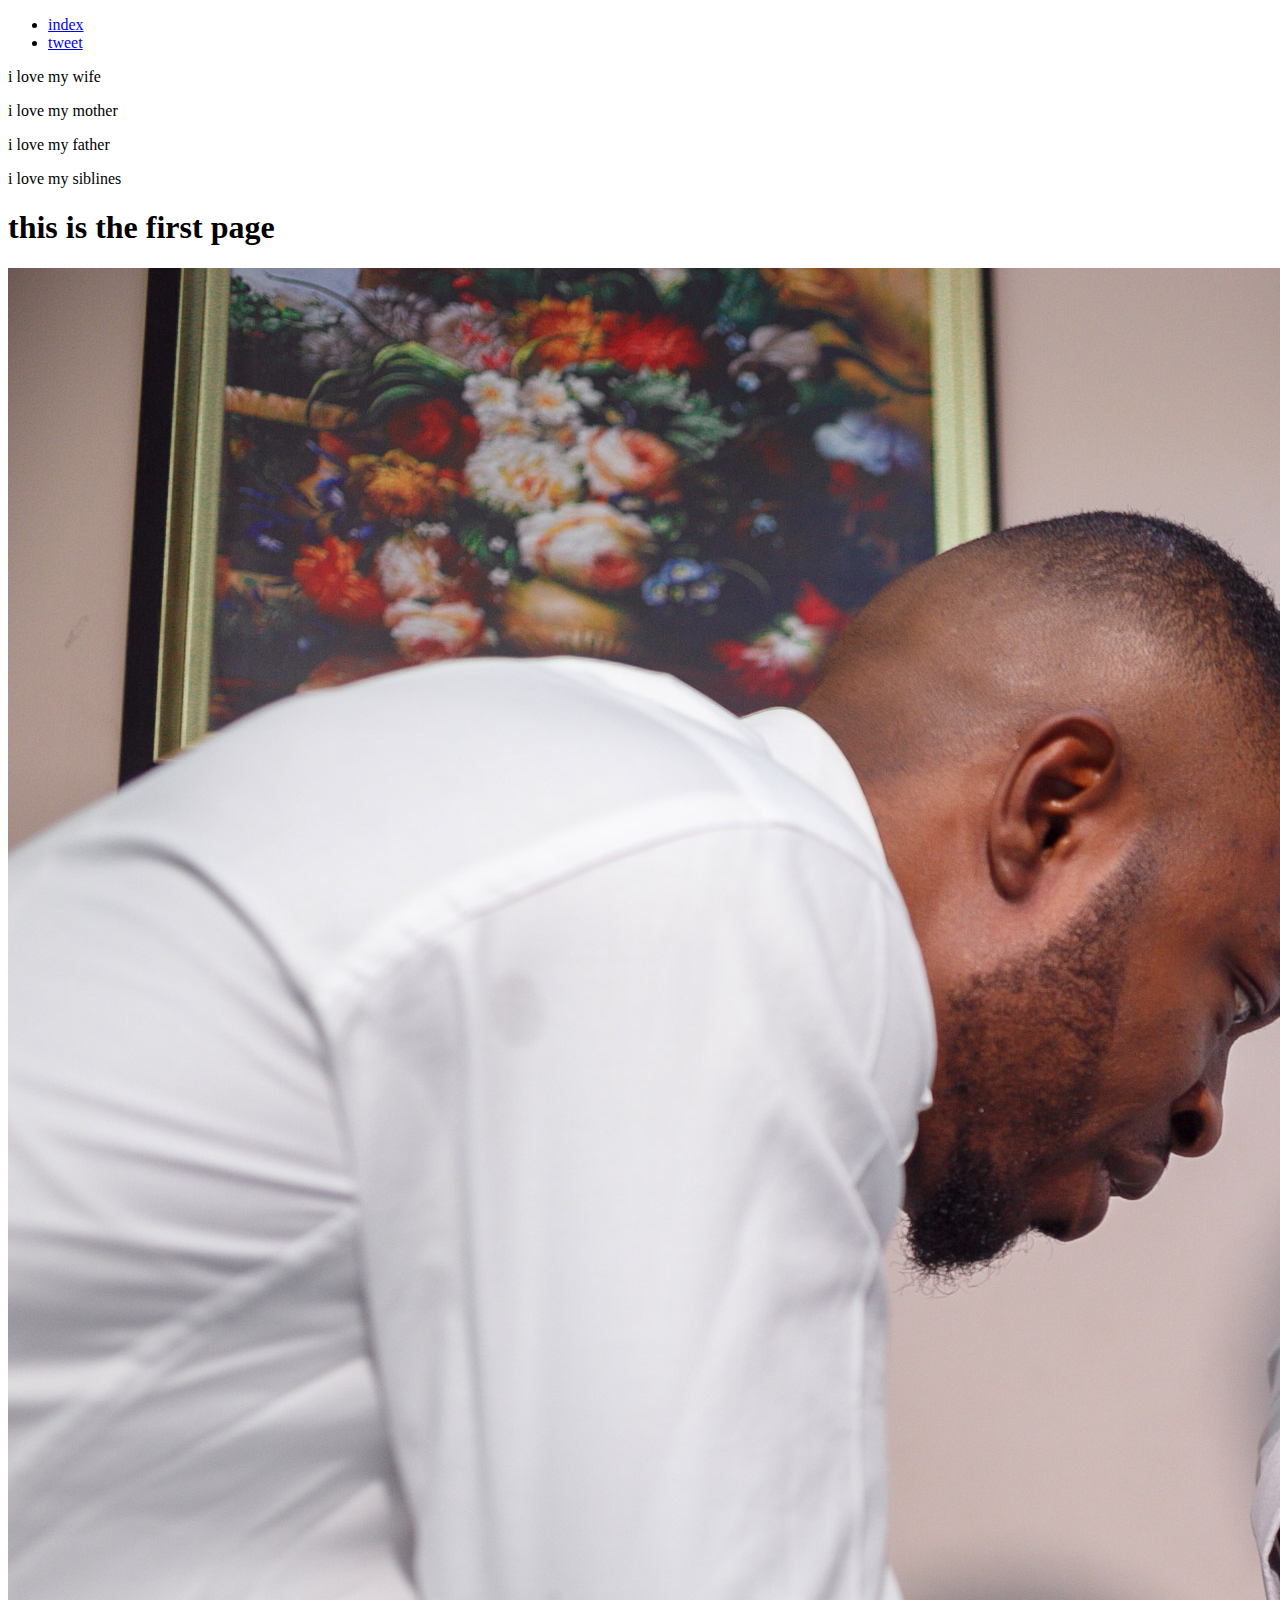
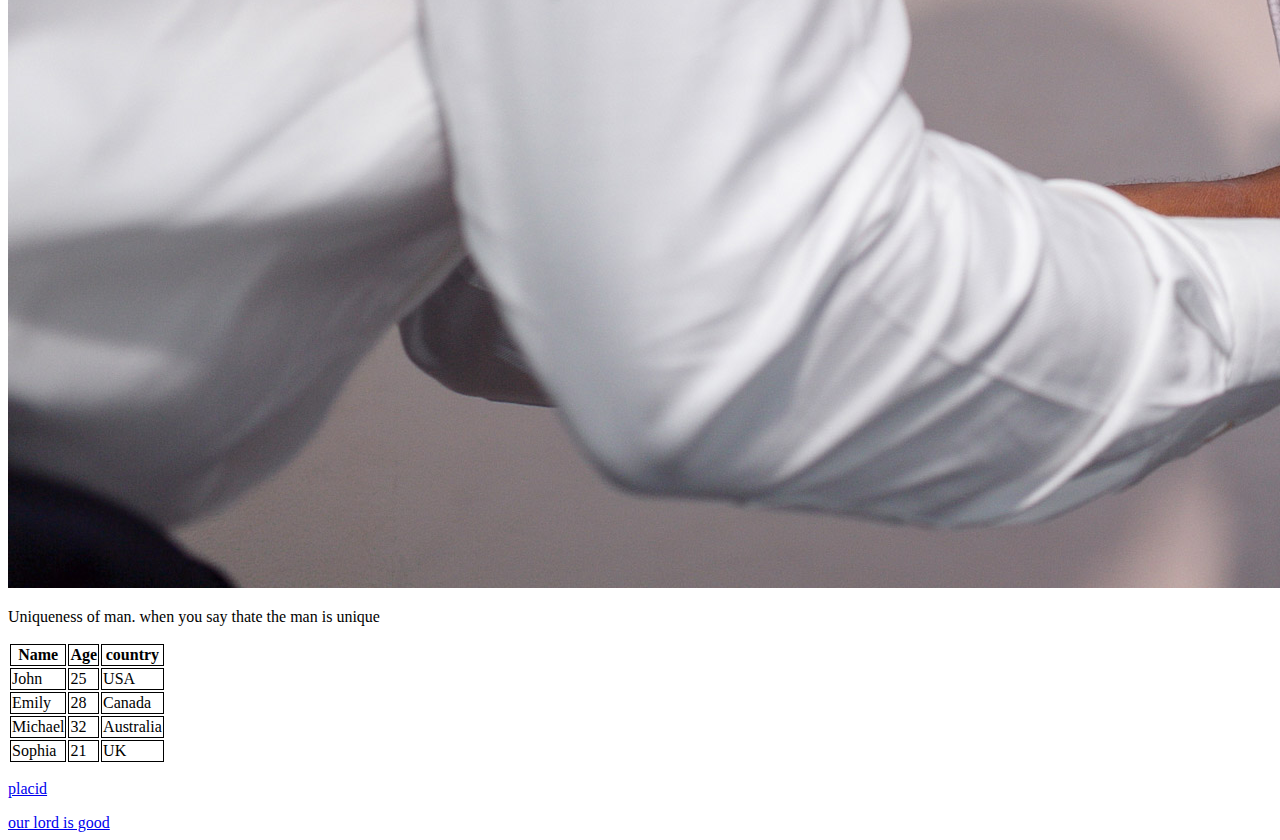
<file: index.html>
<!DOCTYPE html>
<html>
    <head>
        <style>
            td, th{
                border: 1px solid black
                ;
            }
        </style>
        <title></title>
             </head>
            <body>
                <header>
                    <ul>
                        <li><a href="index.html">index</a></li>
                        <li><a href="tweets.html">tweet</a></li>
                    </ul>
                </header>
            <main> <article>
                <p>i love my wife</p>
                <p>i love my mother</p>
                <p>i love my father</p>
                <p>i love my siblines</p>
                <h1>this is the first page</h1>
                <h2></h2>
                <h3></h3>
                <a href="https://th.bing.com/th/id/OIP.1YM53mG10H_U25iPjop83QHaEo?pid=ImgDet&rs=1"><img src="sky.jpg"></a><br>
                <a href="tweets.html"></a>
                </article>
            </main>
            <aside><p>Uniqueness of man. when you say thate the man is unique</p></aside>
            <article>
                <table>
                    <thead>
                    <tr>
                     <th>Name</th>   
                     <th>Age</th>
                     <th>country</th>
                    </tr>
                    </thead>
                    <tbody>
                    <tr>
                    <td>John</td>
                    <td>25</td>
                    <td>USA</td> </tr>
                <tr>
                <td>Emily</td>
                <td>28</td>
                <td>Canada</td> </tr>
            
            <tr>
            <td>Michael</td>
            <td>32</td>
            <td>Australia</td> 
        </tr>
        <tr>
        <td>Sophia</td>
        <td>21</td>
        <td>UK</td> </tr></tbody>
                </table>
            </article>
            <footer>
                <a href="https://www.facebook.com" target="_blank"><p>placid</p>our lord is good</a>
            </footer>  
            </body>
        
   
</html>
</file>
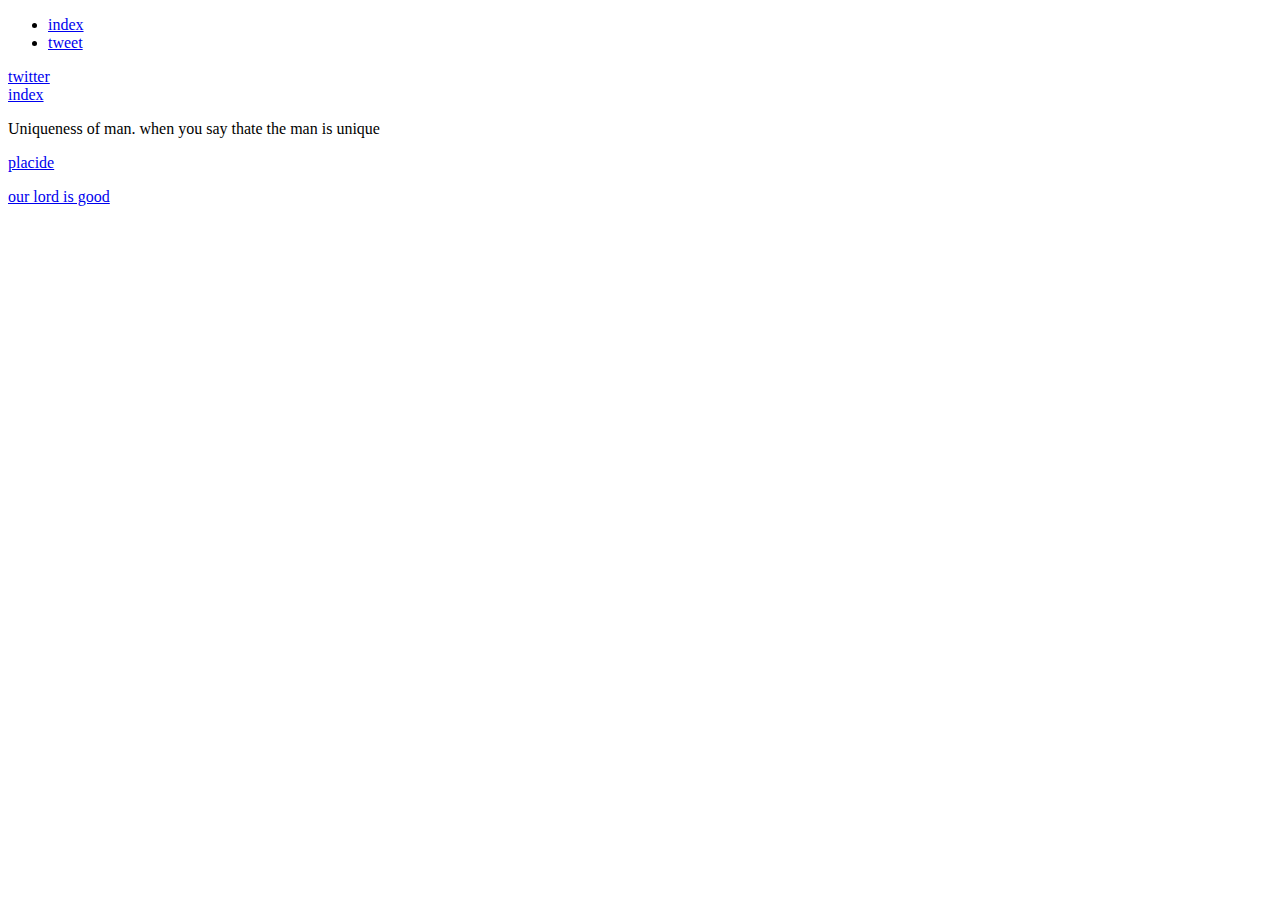
<file: tweets.html>
<!DOCTYPE html>
<html>
    <head>
        <title>
              </title>
    </head>
            <body>
                <header>
                    <ul>
                        <li><a href="index.html">index</a></li>
                        <li><a href="tweets.html">tweet</a></li>
                    </ul>
                </header>
                <main><article>
        <a href="https://twitter.com/NickMayerik/status/1677083604814295041">twitter</a><br>
        <a href="index.html">index</a>
    </article></main>
    <aside><p>Uniqueness of man. when you say thate the man is unique</p></aside>
<footer>
    <a href="https://www.facebook.com" target="_blank"><p>placide</p>our lord is good</a>
</footer>          
</body>
      
</html>
</file>
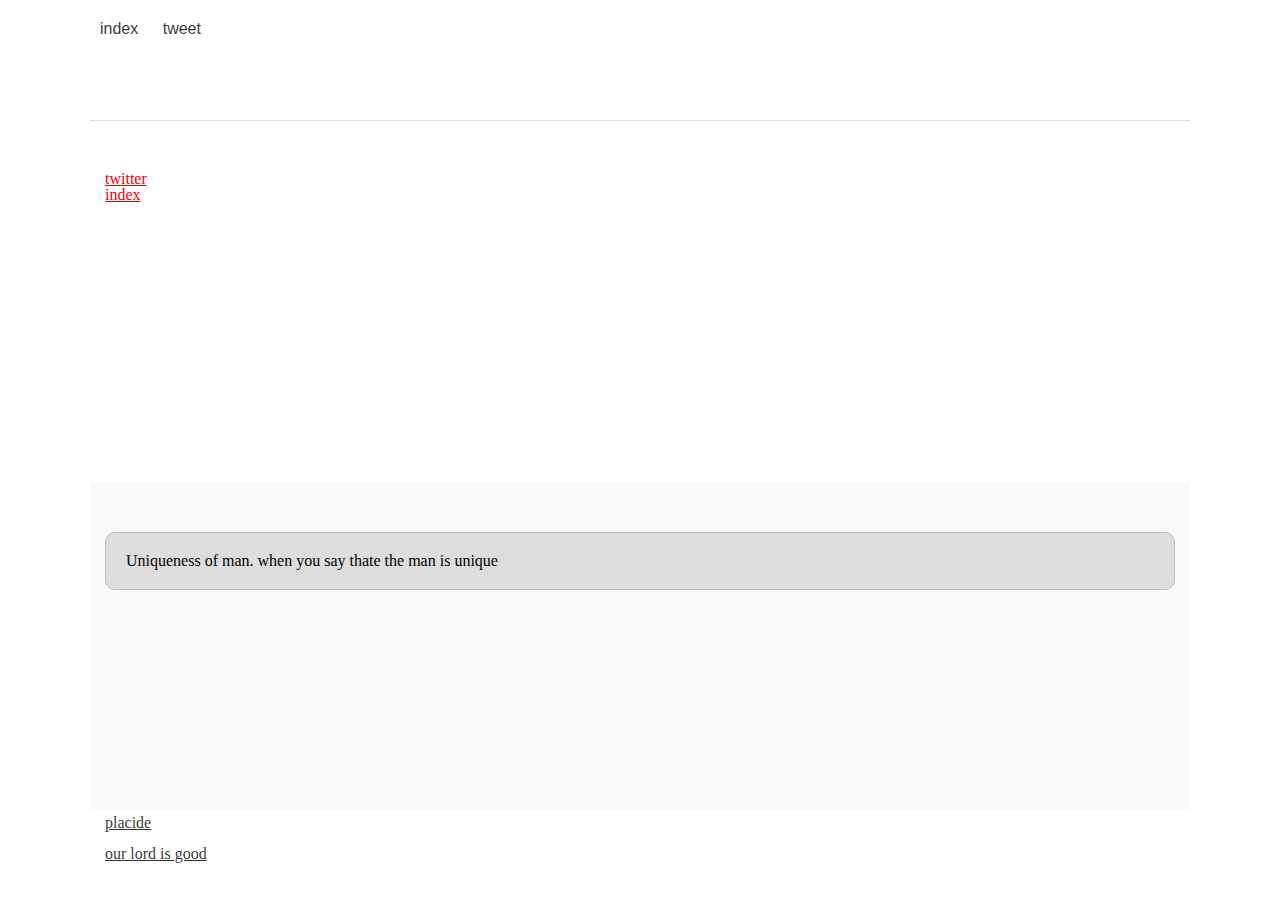
<file: css_basic/tweets.html>
<!DOCTYPE html>
<html>
    <head>
        <title>
              </title>
              <link href="base.css" rel="stylesheet">
        <link href="style.css" rel="stylesheet">
    </head>
            <body>
                <header>
                    <ul>
                        <li><a href="index.html">index</a></li>
                        <li><a href="tweets.html">tweet</a></li>
                    </ul>
                </header>
                <main><article>
        <a href="https://twitter.com/NickMayerik/status/1677083604814295041">twitter</a><br>
        <a href="index.html">index</a>
    </article></main>
    <aside><p>Uniqueness of man. when you say thate the man is unique</p></aside>
<footer>
    <a href="https://www.facebook.com" target="_blank"><p>placide</p>our lord is good</a>
</footer>          
</body>
      
</html>
</file>
<file: css_basic/style.css>
body {
    display:flex;
    flex-direction: column;
}
main {
    display:flex;
    flex-direction: row;
    flex: auto;
}
article {
    flex : 2;
    overflow-y:auto;
    justify-content: space-between;
  
}
aside {
    flex: 1;
    overflow-y: auto;
}

h2+article {
    font-family:'Franklin Gothic Medium', 'Arial Narrow', Arial, sans-serif; }
</file>
<file: css_basic/base.css>
/* CSS reset rules */

html, body {
	height: 100%;
	min-height: 100%;
}
html, body, div, span, applet, object, iframe,
h1, h2, h3, h4, h5, h6, p, blockquote, pre,
a, abbr, acronym, address, big, cite, code,
del, dfn, img, ins, kbd, q, s, samp,
small, strike, sub, sup, tt, var,
b, u, i, center,
dl, dt, dd,
fieldset, form, label, legend,
table, caption, tbody, tfoot, thead, tr, th, td,
article, aside, canvas, details, embed, 
figure, figcaption, footer, header, hgroup, 
menu, nav, output, ruby, section, summary,
time, mark, audio, video {
	margin: 0;
	padding: 0;
	border: 0;
	font-size: 100%;
	font: inherit;
	vertical-align: baseline;
}
/* HTML5 display-role reset for older browsers */
article, aside, details, figcaption, figure, 
footer, header, hgroup, menu, nav, section {
	display: block;
}
body {
	line-height: 1;
}
blockquote, q {
	quotes: none;
}
blockquote:before, blockquote:after,
q:before, q:after {
	content: '';
	content: none;
}
table {
	border-collapse: collapse;
	border-spacing: 0;
}


/* Fonts and colors */

body {
	font-family: 'Josefin Sans', serif;
	color: rgba(0, 0, 0, 0.8);
}
h1, h2, h3, h4, h5, h6, header {
	font-family: 'Yeseva One', sans-serif;
}
article {
}
header {
	border-bottom: 1px solid rgb(221,221,221);
	transition: border-bottom-color 1s ease;
}
header a {
	color: rgba(0, 0, 0, 0.8);
}
aside {
	background: #FAFAFA;
}
aside p {
	border: 1px solid #bbb;
	background: #ddd;
	color: black;
}
footer a {
	color: rgba(0, 0, 0, 0.8);
}
a {
	color: #F80002;
}


/* Positioning and margins */

@media (min-width: 1100px) {
	body {
		width: 1100px;
		margin: 0 auto;
	}
}

article {
	padding: 50px 15px;
}
article > *:first-child {
	margin-top: 0;
}
aside {
	padding: 50px 15px;
}
header .right {
	float: right;
	margin: 0 10px 15px;
}


/* Header */
header {
	padding: 20px 0;
	height: 80px;
}
header ul {
	list-style: none;
	margin: 0;
	padding: 0;
}
header li {
	display: inline;
	vertical-align:middle;
}
header li:first-child {
	margin: 0;
}
header li a {
	margin: 0 10px;
}
header li.logo {
	font-size: 36px;
}
header a {
	text-decoration: none;
}


/* Aside */

aside p {
	border-radius: 10px;
	padding: 20px 20px;
}


/* Footer */

footer {
	padding: 5px 15px;
	height: 80px;
}


/* Text styles and margins */

p {
	margin-bottom: 15px;
}
h1 {
	font-size: 36px;
	margin: 40px 0 20px;
}
h2 {
	font-size: 32px;
	margin: 30px 0 15px;
}
h3 {
	font-size: 28px;
	margin: 25px 0 10px;
}
h4 {
	font-size: 20px;
	font-weight: bold;
	margin: 20px 0 10px;
}
h5 {
	font-size: 18px;
	font-weight: bold;
	margin: 15px 0 10px;
}
h6 {
	font-weight: bold;
	margin: 5px 0;
}

@media (max-width: 800px) {
  body.works_on_smartphone {
  	display: block;
  }
  body.works_on_smartphone main {
  	display: block;
  }
  header .right {
  	float: none;
  }
}
</file>
